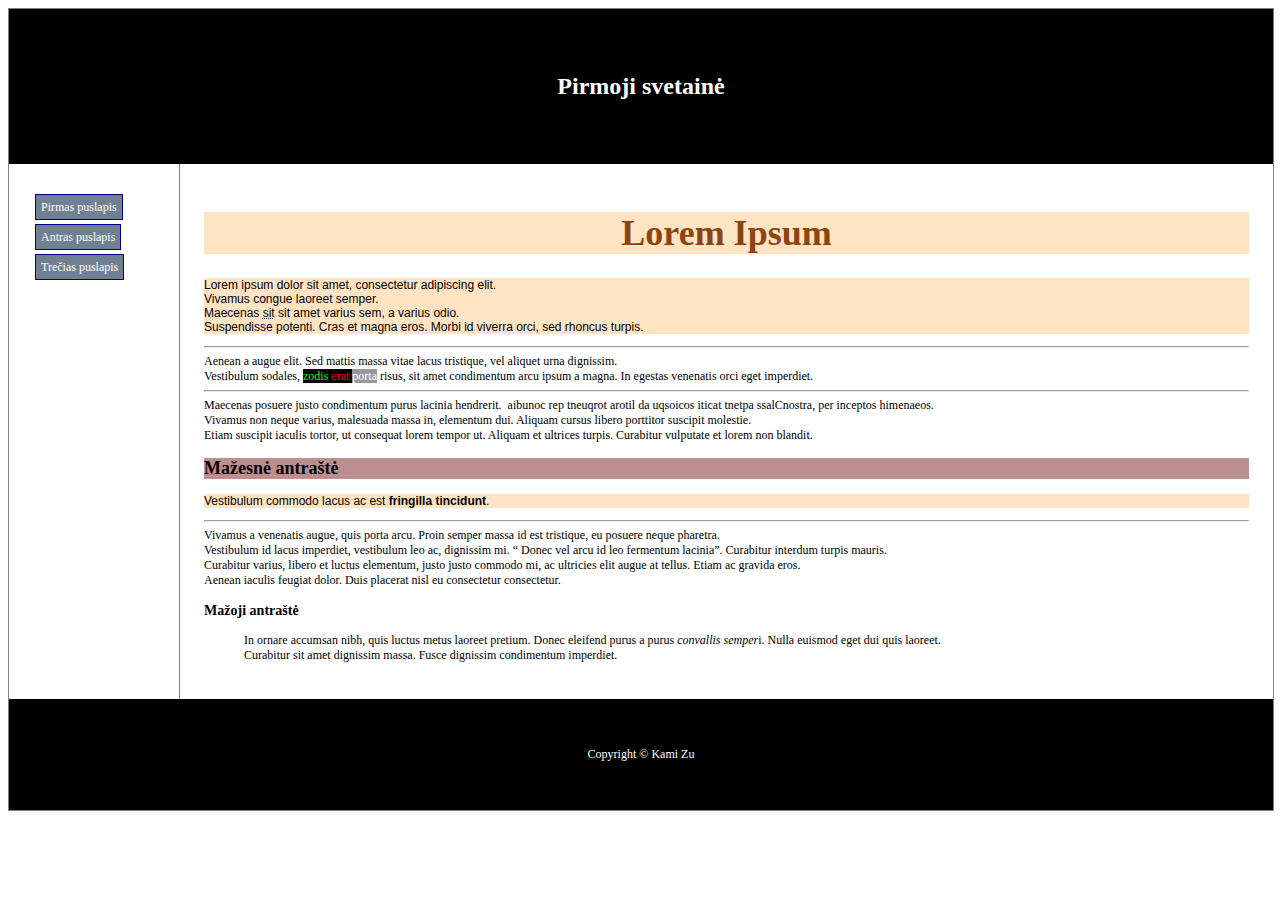
<file: index.html>
<!DOCTYPE html>
<html>
<head>
<title>Naujas tinklalapis</title>
  <meta charset="UTF-8">

  <link rel="stylesheet" href="Puslapio struktura.css">
  <link rel="stylesheet" href="main.css">


</head>

<body>
<div class="container">

  <header>
    <h1>Pirmoji svetainė</h1>
  </header>

  <nav>
    <ul>
      <li><a href="">Pirmas puslapis</a></li>
      <li><a href="antras%20psl.html">Antras puslapis</a></li>
      <li><a href="trecias.html">Trečias puslapis</a></li>
    </ul>
  </nav>

  <article>
  <h1 id = "antraste1"  style="background-color:bisque; color: saddlebrown; font-family: 'Calibri'; font-size: 300%; text-align: center;"><b> Lorem Ipsum</b></h1>
  <p title = "paragrafas1" style="background-color:bisque;"> Lorem ipsum dolor sit amet, consectetur adipiscing elit. <br/>
    Vivamus congue laoreet semper. <br/>
    Maecenas <abbr title = "Kazkas"> sit</abbr> sit amet varius sem, a varius odio. <br/>
    Suspendisse potenti. Cras et magna eros. Morbi id viverra orci, sed rhoncus turpis. <hr/>
  Aenean a augue elit. Sed mattis massa vitae lacus tristique, vel aliquet urna dignissim. <br/>
  Vestibulum sodales,
  <div class= "spalva" id = "zalias" > zodis </div>
  <div class= "spalva" id = "raudonas" > erat </div>
  <div class= "spalva" id = "melynas"> porta</div>
  risus, sit amet condimentum arcu ipsum a magna. In egestas venenatis orci eget imperdiet. <hr/>
  Maecenas posuere justo condimentum purus lacinia hendrerit. <bdo dir = "rtl"> Class aptent taciti sociosqu ad litora torquent per conubia </bdo> nostra, per inceptos himenaeos. <br/>
  Vivamus non neque varius, malesuada massa in, elementum dui. Aliquam cursus libero porttitor suscipit molestie. <br/>
  Etiam suscipit iaculis tortor, ut consequat lorem tempor ut. Aliquam et ultrices turpis. Curabitur vulputate et lorem non blandit.</p>
  <h2 id ="antraste2" style="background-color:rosybrown;"> Mažesnė antraštė</h2>
  <p titel = "paragrafas2" style="background-color:bisque;">  Vestibulum commodo lacus ac est <b>fringilla tincidunt</b>. <hr/>
  Vivamus a venenatis augue, quis porta arcu. Proin semper massa id est tristique, eu posuere neque pharetra. <br/>
  Vestibulum id lacus imperdiet, vestibulum leo ac, dignissim mi. <q> Donec vel arcu id leo fermentum lacinia</q>. Curabitur interdum turpis mauris. <br/>
  Curabitur varius, libero et luctus elementum, justo justo commodo mi, ac ultricies elit augue at tellus. Etiam ac gravida eros. <br/>
  Aenean iaculis feugiat dolor. Duis placerat nisl eu consectetur consectetur. <br/>
  <h3 id = "antraste3">Mažoji antraštė</h3>
  <blockquote cite="http.google.com"></blockquote>
  <blockquote cite="http.google.com"> In ornare accumsan nibh, quis luctus metus laoreet pretium. Donec eleifend purus a
    purus <i> convallis semper</i>i. Nulla euismod eget dui quis laoreet. <br/>
    Curabitur sit amet dignissim massa. Fusce dignissim condimentum imperdiet.</q>
  </blockquote>
  </article>

  <footer>Copyright &copy; Kami Zu </footer>

</div>

</body>
</html>
</file>
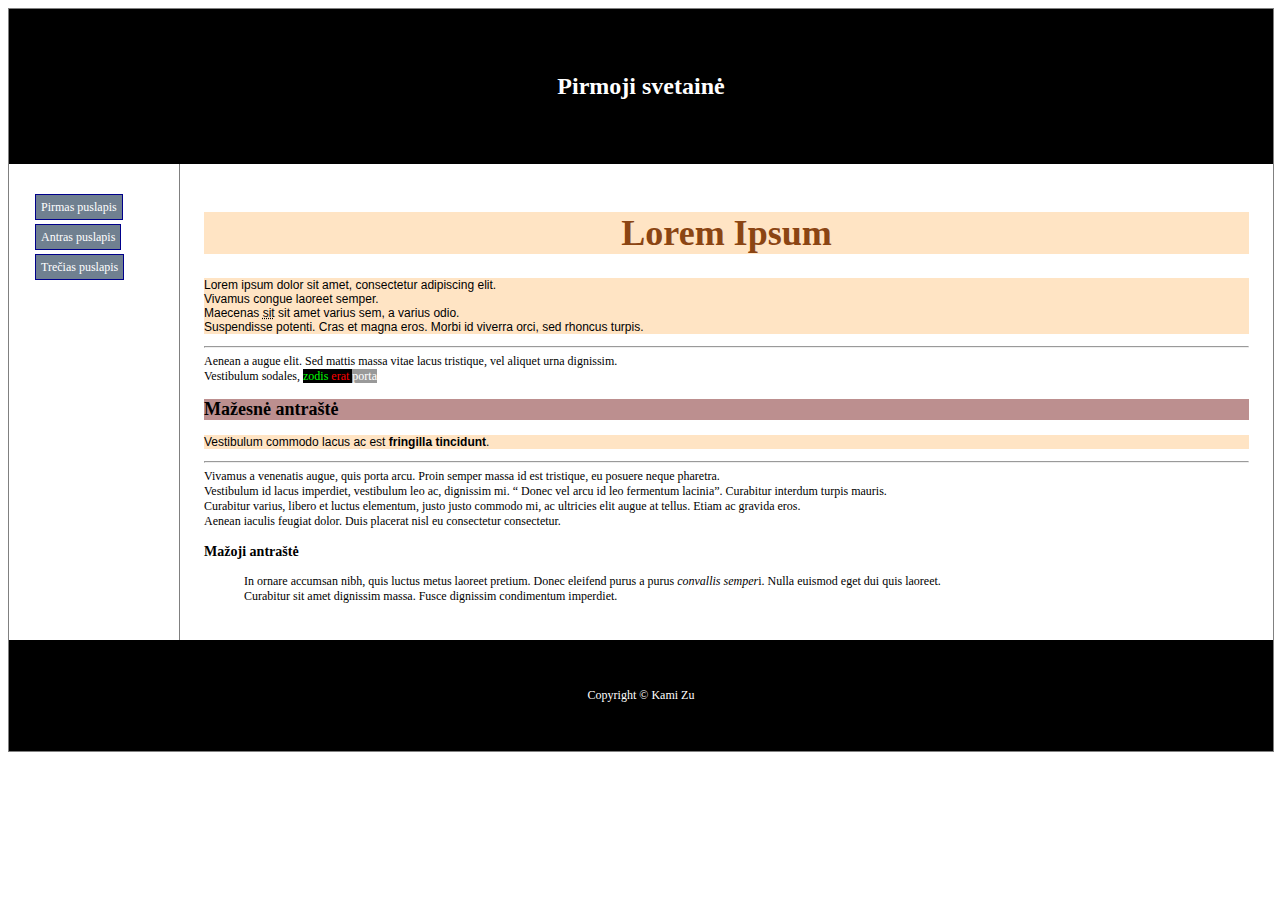
<file: antras psl.html>
<!DOCTYPE html>
<html>
<head>
    <title>Naujas tinklalapis</title>
    <meta charset="UTF-8">
    <link rel="stylesheet" href="Puslapio struktura.css">
    <link rel="stylesheet" href="main.css">



</head>

<body>
<div class="container">

    <header>
        <h1>Pirmoji svetainė</h1>
    </header>

    <nav>
        <ul>
            <li><a href="index.html">Pirmas puslapis</a></li>
            <li><a href="#">Antras puslapis</a></li>
            <li><a href="trecias.html">Trečias puslapis</a></li>
        </ul>
    </nav>

    <article>
        <h1 id = "antraste1"  style="background-color:bisque; color: saddlebrown; font-family: 'Calibri'; font-size: 300%; text-align: center;"><b> Lorem Ipsum</b></h1>
        <p title = "paragrafas1" style="background-color:bisque;"> Lorem ipsum dolor sit amet, consectetur adipiscing elit. <br/>
            Vivamus congue laoreet semper. <br/>
            Maecenas <abbr title = "Kazkas"> sit</abbr> sit amet varius sem, a varius odio. <br/>
            Suspendisse potenti. Cras et magna eros. Morbi id viverra orci, sed rhoncus turpis. <hr/>
        Aenean a augue elit. Sed mattis massa vitae lacus tristique, vel aliquet urna dignissim. <br/>
        Vestibulum sodales,
        <div class= "spalva" id = "zalias" > zodis </div>
        <div class= "spalva" id = "raudonas" > erat </div>
        <div class= "spalva" id = "melynas"> porta</div>
        <h2 id ="antraste2" style="background-color:rosybrown;"> Mažesnė antraštė</h2>
        <p titel = "paragrafas2" style="background-color:bisque;">  Vestibulum commodo lacus ac est <b>fringilla tincidunt</b>. <hr/>
        Vivamus a venenatis augue, quis porta arcu. Proin semper massa id est tristique, eu posuere neque pharetra. <br/>
        Vestibulum id lacus imperdiet, vestibulum leo ac, dignissim mi. <q> Donec vel arcu id leo fermentum lacinia</q>. Curabitur interdum turpis mauris. <br/>
        Curabitur varius, libero et luctus elementum, justo justo commodo mi, ac ultricies elit augue at tellus. Etiam ac gravida eros. <br/>
        Aenean iaculis feugiat dolor. Duis placerat nisl eu consectetur consectetur. <br/>
        <h3 id = "antraste3">Mažoji antraštė</h3>
        <blockquote cite="http.google.com"></blockquote>
        <blockquote cite="http.google.com"> In ornare accumsan nibh, quis luctus metus laoreet pretium. Donec eleifend purus a
            purus <i> convallis semper</i>i. Nulla euismod eget dui quis laoreet. <br/>
            Curabitur sit amet dignissim massa. Fusce dignissim condimentum imperdiet.</q>
        </blockquote>
    </article>

    <footer>Copyright &copy; Kami Zu </footer>

</div>

</body>
</html>
</file>
<file: Puslapio struktura.css>
div.container {
    width: 100%;
    border: 1px solid gray;
}

header, footer {
    padding: 4em;
    color: white;
    background-color: black;
    clear: left;
    text-align: center;
}

nav {
    float: left;
    max-width: 160px;
    margin: 2em;
    padding: 0em;
}

nav ul {
    list-style-type: none;
    padding: 0em;
}

nav ul a:hover{
    background-color: cadetblue;
    color: black;;
}

nav ul a:active{
    background-color: salmon;
    color:darkslategrey;

}

nav ul li {
    height: 30px;
}

nav ul a {
    text-decoration: none;
}
nav ul li a{
    color: white;
    background-color: slategrey;
    padding: 5px;
    border: 1px solid darkblue;
    margin: 2px;
}

article {
    margin-left: 170px;
    border-left: 1px solid gray;
    padding: 2em;
    overflow: hidden;
}
</file>
<file: main.css>
body{
    font-size: 12px ;
}
    p{
        font-family: Arial;
    }
        .spalva {
            display:inline;
            background-color: black;
        }
        #melynas{
            color: white;
            background-color: #999999;
            font-family: Calibri;
        }
        #raudonas{
            color:rgb(255,0,0);
        }
        #zalias{
            color: #00FF00;

        }
</file>
